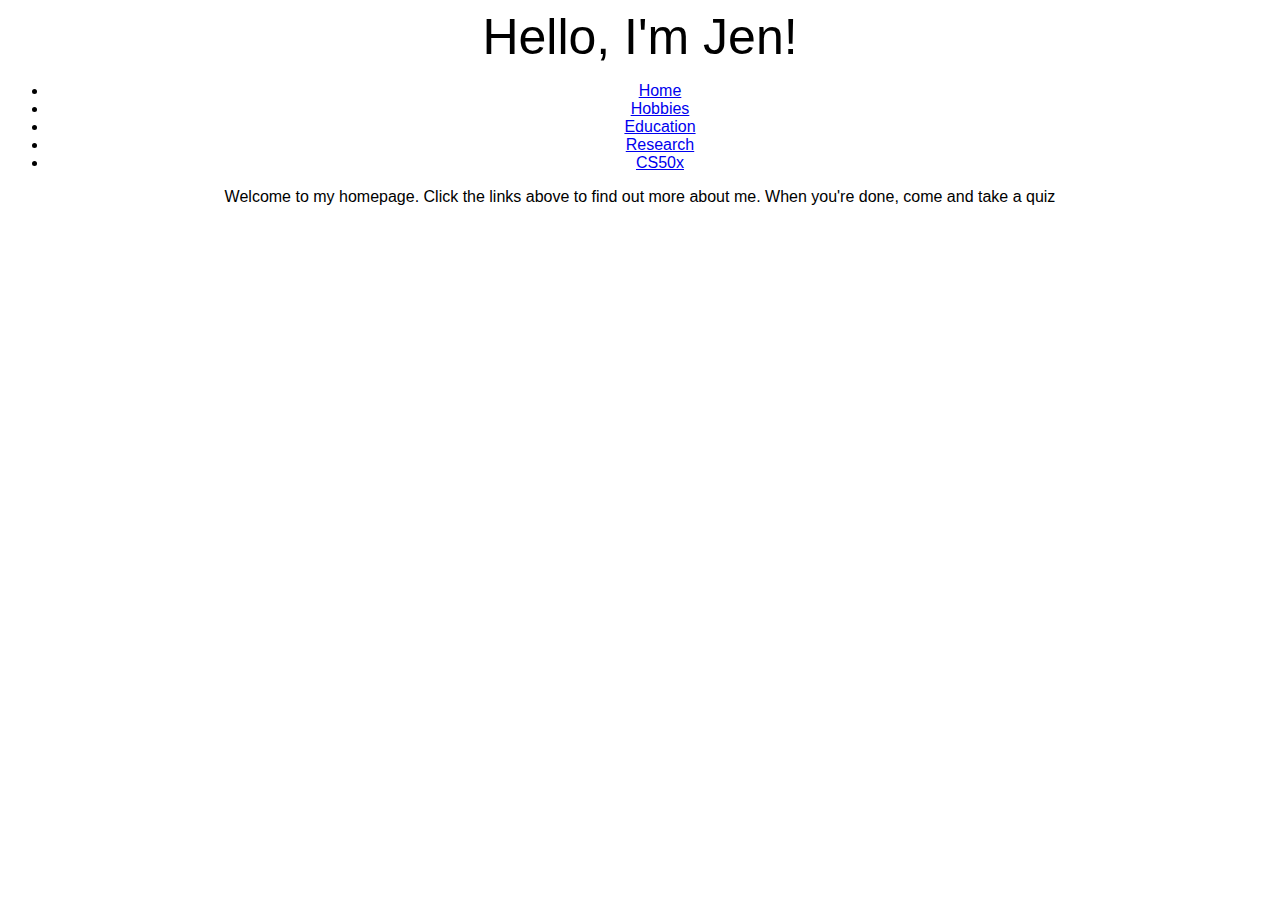
<file: homepage/index.html>
<!DOCTYPE html>

<html lang="en">
    <head>
        <link href="https://cdn.jsdelivr.net/npm/bootstrap@5.0.2/dist/css/bootstrap.min.css" rel="stylesheet" integrity="sha384-EVSTQN3/azprG1Anm3QDgpJLIm9Nao0Yz1ztcQTwFspd3yD65VohhpuuCOmLASjC" crossorigin="anonymous">
        <script src="https://cdn.jsdelivr.net/npm/bootstrap@5.0.2/dist/js/bootstrap.bundle.min.js" integrity="sha384-MrcW6ZMFYlzcLA8Nl+NtUVF0sA7MsXsP1UyJoMp4YLEuNSfAP+JcXn/tWtIaxVXM" crossorigin="anonymous"></script>
        <link href="styles.css" rel="stylesheet">
        <title>Home - Jen</title>
    </head>
    <body class = "centered" >
        <header class = "header">
            Hello, I'm Jen!
        </header>
        <div class="container-fluid">
            <ul class="nav nav-pills justify-content-center">
                <li class="nav-item">
                    <a class="nav-link active text-white" href="index.html">Home</a>
                </li>
                <li class="nav-item">
                    <a class="nav-link text-dark" href="hobbies.html">Hobbies</a>
                </li>
                <li class="nav-item">
                    <a class="nav-link text-dark" href="education.html">Education</a>
                </li>
                <li class="nav-item">
                    <a class="nav-link text-dark" href="research.html">Research</a>
                </li>
                <li class="nav-item">
                    <a class="nav-link text-dark" href="cs.html">CS50x</a>
                </li>
            </ul>
        </div>
        <main>
            Welcome to my homepage. Click the links above to find out more about me.
            When you're done, come and take a quiz
        </main>

    </body>
</html>
</file>
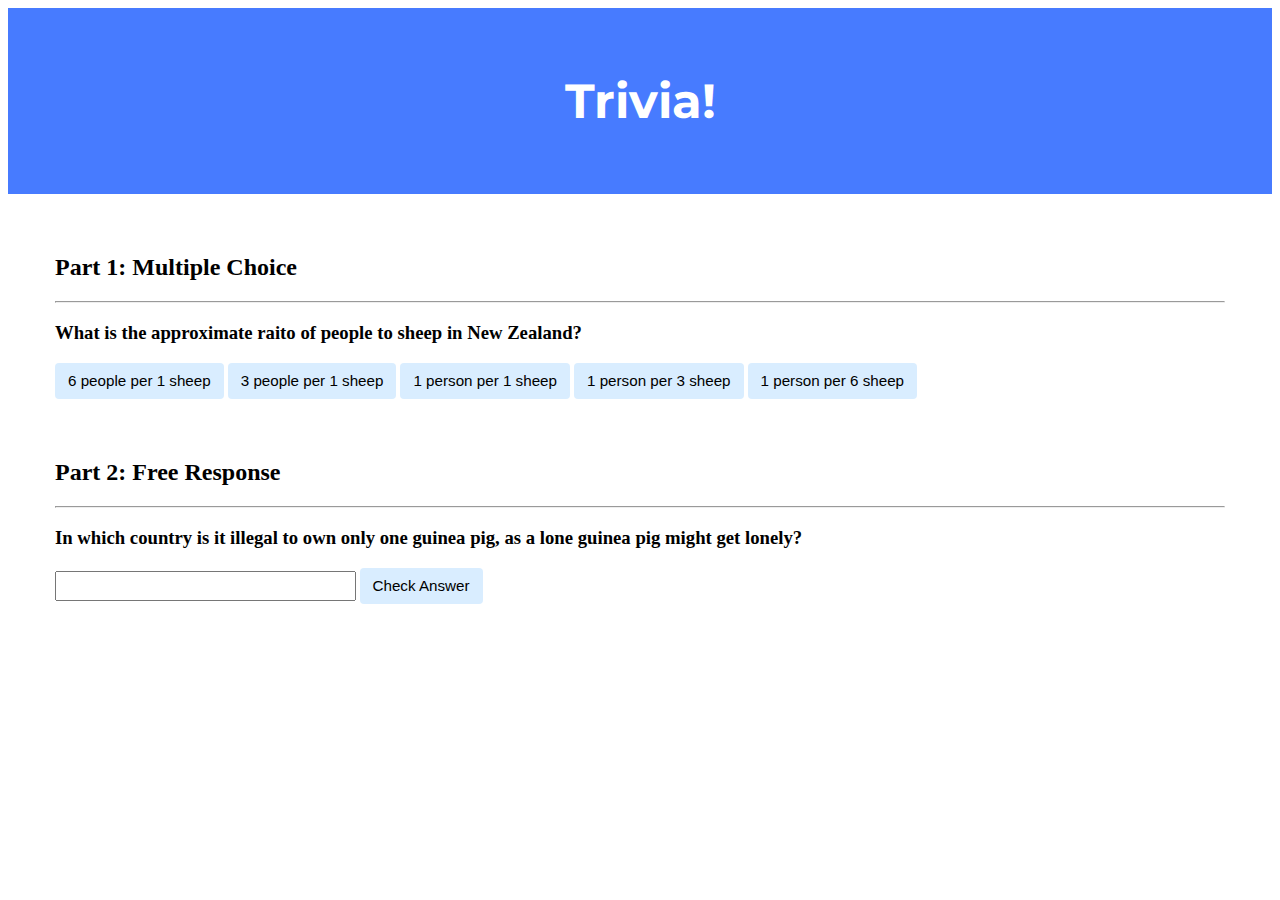
<file: trivia/index.html>
<!DOCTYPE html>

<html lang="en">
    <head>
        <link href="https://fonts.googleapis.com/css2?family=Montserrat:wght@500&display=swap" rel="stylesheet">
        <link href="styles.css" rel="stylesheet">
        <title>Trivia!</title>
        <script>
            document.addEventListener('DOMContentLoaded', function(){
                let correct_button = document.querySelector("#correct");
                let incorrect_buttons = document.querySelectorAll(".incorrect");
                let message = document.querySelector("#message");

                correct_button.addEventListener('click', function(){
                    correct_button.style.backgroundColor = "green";
                    message.innerHTML = "Correct";
                })
                for (let i = 0; i < incorrect_buttons.length; i++)
                {
                    incorrect_buttons[i].addEventListener('click', function(){
                        incorrect_buttons[i].style.backgroundColor = "red"
                        message.innerHTML = "Incorrect";
                    })
                }
                document.querySelector("#free-button").addEventListener('click', function(){
                    let input = document.querySelector("input");
                    let message_free = document.querySelector("#free-message");
                    if (input.value == "Switzerland")
                    {
                        input.style.backgroundColor = "green";
                        message_free.innerHTML = "Correct";

                    }
                    else
                    {
                        input.style.backgroundColor = "red";
                        message_free.innerHTML = "Try again";
                    }
                })
            });

        </script>
    </head>
    <body>
        <div class="header">
            <h1>Trivia!</h1>
        </div>

        <div class="container">
            <div class="section">
                <h2>Part 1: Multiple Choice </h2>
                <hr>
                <h3>What is the approximate raito of people to sheep in New Zealand?</h3>
                <button class="incorrect">6 people per 1 sheep</button>
                <button class="incorrect">3 people per 1 sheep</button>
                <button class="incorrect">1 person per 1 sheep</button>
                <button class="incorrect">1 person per 3 sheep</button>
                <button id="correct">1 person per 6 sheep</button>
                <p id="message"></p>
            </div>

            <div class="section">
                <h2>Part 2: Free Response</h2>
                <hr>
                <h3>In which country is it illegal to own only one guinea pig, as a lone guinea pig might get lonely?</h3>
                <input type="text">
                <button id="free-button">Check Answer</button>
                <p id="free-message"></p>
            </div>
        </div>
    </body>
</html>
</file>
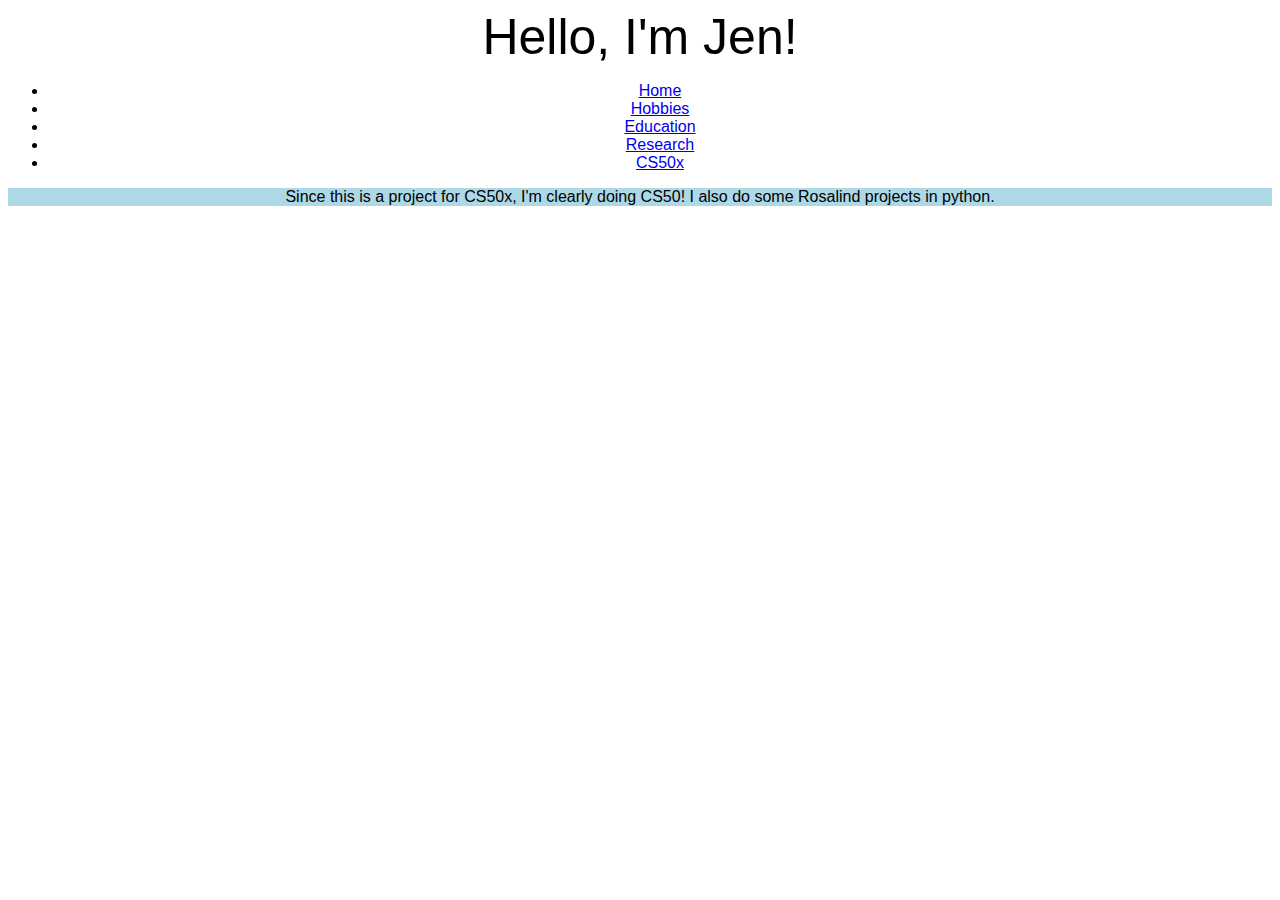
<file: homepage/cs.html>
<!DOCTYPE html>

<html lang="en">
    <head>
        <link href="https://cdn.jsdelivr.net/npm/bootstrap@5.0.2/dist/css/bootstrap.min.css" rel="stylesheet" integrity="sha384-EVSTQN3/azprG1Anm3QDgpJLIm9Nao0Yz1ztcQTwFspd3yD65VohhpuuCOmLASjC" crossorigin="anonymous">
        <script src="https://cdn.jsdelivr.net/npm/bootstrap@5.0.2/dist/js/bootstrap.bundle.min.js" integrity="sha384-MrcW6ZMFYlzcLA8Nl+NtUVF0sA7MsXsP1UyJoMp4YLEuNSfAP+JcXn/tWtIaxVXM" crossorigin="anonymous"></script>
        <link href="styles.css" rel="stylesheet">
        <title>Home - Jen</title>
    </head>
    <body class = "centered" >
        <header class = "header">
            Hello, I'm Jen!
        </header>
        <div class="container-fluid">
            <ul class="nav nav-pills justify-content-center">
                <li class="nav-item">
                    <a class="nav-link text-dark" href="index.html">Home</a>
                </li>
                <li class="nav-item">
                    <a class="nav-link text-dark" href="hobbies.html">Hobbies</a>
                </li>
                <li class="nav-item">
                    <a class="nav-link text-dark" href="education.html">Education</a>
                </li>
                <li class="nav-item">
                    <a class="nav-link text-dark" href="research.html">Research</a>
                </li>
                <li class="nav-item">
                    <a class="nav-link active text-white" href="cs.html">CS50x</a>
                </li>
            </ul>
        </div>
        <p class = "para">
            Since this is a project for CS50x, I'm clearly doing CS50!
            I also do some Rosalind projects in python.
        </p>


    </body>
</html>
</file>
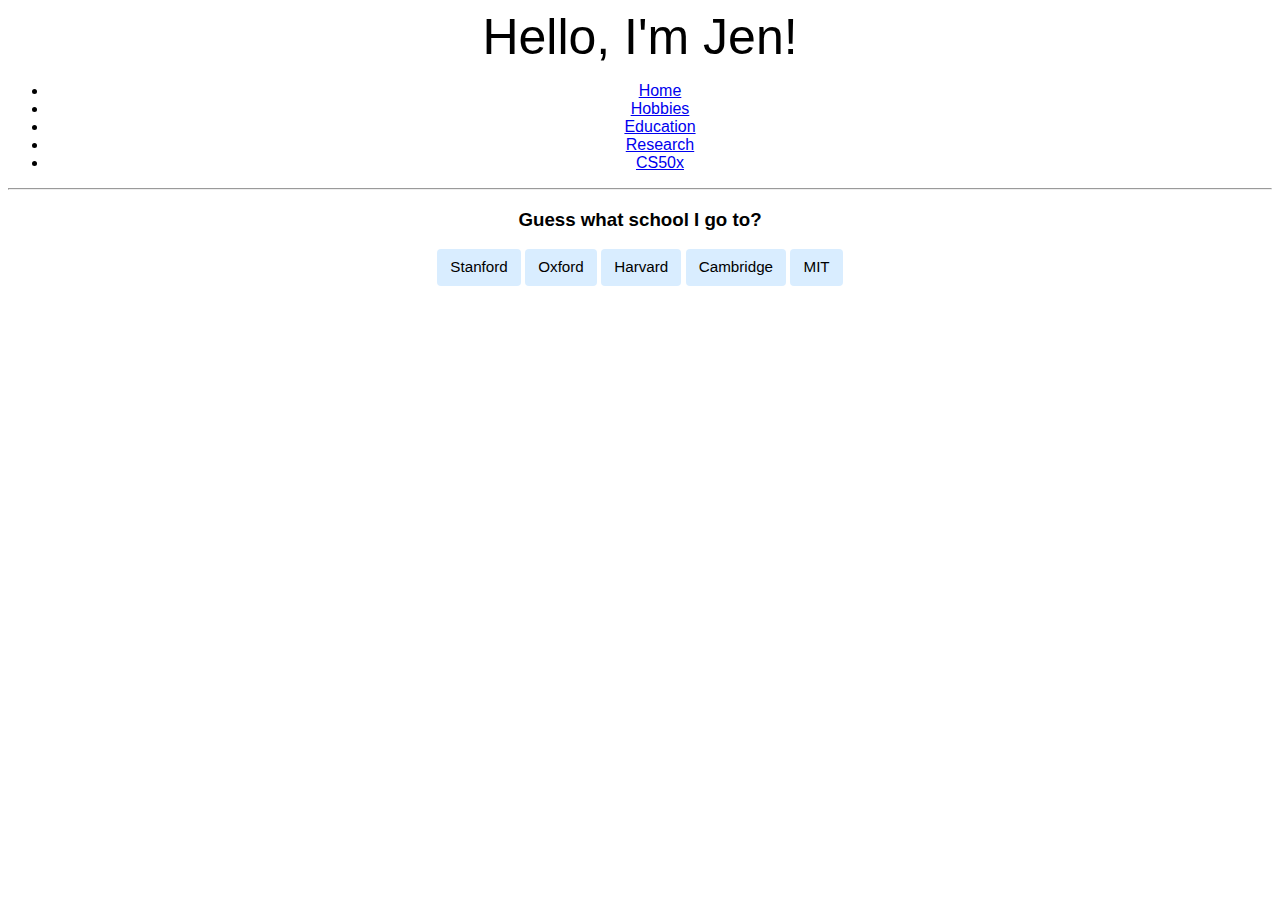
<file: homepage/education.html>
<!DOCTYPE html>

<html lang="en">
    <head>
        <link href="https://cdn.jsdelivr.net/npm/bootstrap@5.0.2/dist/css/bootstrap.min.css" rel="stylesheet" integrity="sha384-EVSTQN3/azprG1Anm3QDgpJLIm9Nao0Yz1ztcQTwFspd3yD65VohhpuuCOmLASjC" crossorigin="anonymous">
        <script src="https://cdn.jsdelivr.net/npm/bootstrap@5.0.2/dist/js/bootstrap.bundle.min.js" integrity="sha384-MrcW6ZMFYlzcLA8Nl+NtUVF0sA7MsXsP1UyJoMp4YLEuNSfAP+JcXn/tWtIaxVXM" crossorigin="anonymous"></script>
        <link href="styles.css" rel="stylesheet">
        <script>
            document.addEventListener('DOMContentLoaded',function(){
                let correct_button = document.querySelector("#correct");
                let incorrect_buttons = document.querySelectorAll(".incorrect");
                let message = document.querySelector("#message");
                correct_button.addEventListener('click', function(){
                    correct_button.style.backgroundColor = "green";
                    message.innerHTML = "Correct!";
                })
                for (let i = 0; i < incorrect_buttons.length; i++)
                {
                    incorrect_buttons[i].addEventListener('click',function(){
                        incorrect_buttons[i].style.backgroundColor = "red";
                        message.innerHTML = "Incorrect!";
                    })
                }

            });

        </script>
        <title>Home - Jen</title>
    </head>
    <body class = "centered" >
        <header class = "header">
            Hello, I'm Jen!
        </header>
        <div class="container-fluid">
            <ul class="nav nav-pills justify-content-center">
                <li class="nav-item">
                    <a class="nav-link text-dark" href="index.html">Home</a>
                </li>
                <li class="nav-item">
                    <a class="nav-link text-dark" href="hobbies.html">Hobbies</a>
                </li>
                <li class="nav-item">
                    <a class="nav-link active text-white" href="education.html">Education</a>
                </li>
                <li class="nav-item">
                    <a class="nav-link text-dark" href="research.html">Research</a>
                </li>
                <li class="nav-item">
                    <a class="nav-link text-dark" href="cs.html">CS50x</a>
                </li>
            </ul>
            <hr>
        </div>
        <div>
            <h3>Guess what school I go to?</h3>
            <button class="incorrect">Stanford</button>
            <button id="correct">Oxford</button>
            <button class="incorrect">Harvard</button>
            <button class="incorrect">Cambridge</button>
            <button class="incorrect">MIT</button>
            <p id = "message"></p>
        </div>

    </body>
</html>
</file>
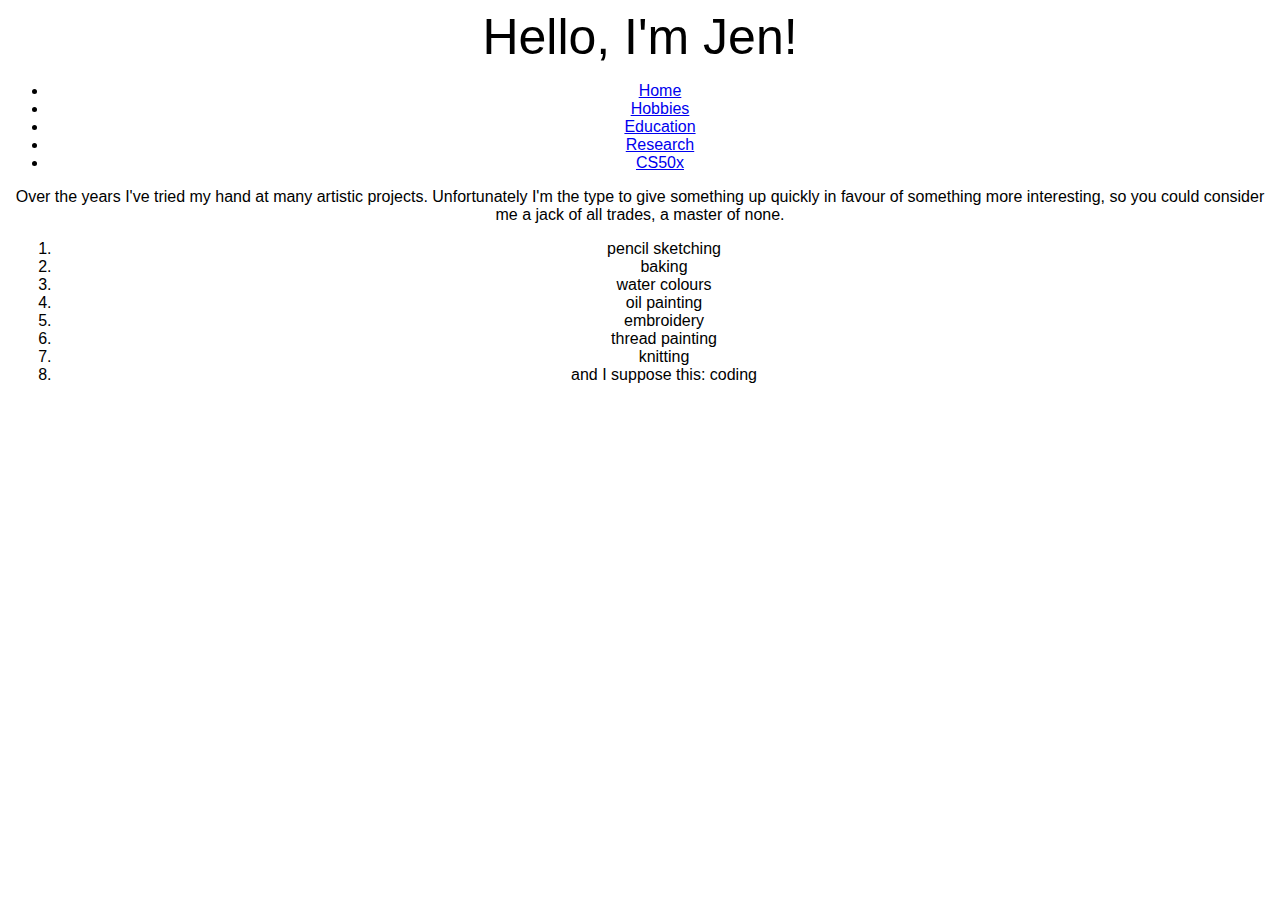
<file: homepage/hobbies.html>
<!DOCTYPE html>

<html lang="en">
    <head>
        <link href="https://cdn.jsdelivr.net/npm/bootstrap@5.0.2/dist/css/bootstrap.min.css" rel="stylesheet" integrity="sha384-EVSTQN3/azprG1Anm3QDgpJLIm9Nao0Yz1ztcQTwFspd3yD65VohhpuuCOmLASjC" crossorigin="anonymous">
        <script src="https://cdn.jsdelivr.net/npm/bootstrap@5.0.2/dist/js/bootstrap.bundle.min.js" integrity="sha384-MrcW6ZMFYlzcLA8Nl+NtUVF0sA7MsXsP1UyJoMp4YLEuNSfAP+JcXn/tWtIaxVXM" crossorigin="anonymous"></script>
        <link href="styles.css" rel="stylesheet">
        <title>Home - Jen</title>
    </head>
    <body class = "centered" >
        <header class = "header">
            Hello, I'm Jen!
        </header>
        <div class="container-fluid">
            <ul class="nav nav-pills justify-content-center">
                <li class="nav-item">
                    <a class="nav-link text-dark" href="index.html">Home</a>
                </li>
                <li class="nav-item">
                    <a class="nav-link active text-white" href="hobbies.html">Hobbies</a>
                </li>
                <li class="nav-item">
                    <a class="nav-link text-dark" href="education.html">Education</a>
                </li>
                <li class="nav-item">
                    <a class="nav-link text-dark" href="research.html">Research</a>
                </li>
                <li class="nav-item">
                    <a class="nav-link text-dark" href="cs.html">CS50x</a>
                </li>
            </ul>
        </div>
        <main>
            Over the years I've tried my hand at many artistic projects. Unfortunately I'm the type to give something up quickly in favour of something more interesting, so you could consider me a jack of all trades, a master of none.
        </main>
        <ol class="hobbylist">
            <li>pencil sketching</li>
            <li>baking</li>
            <li>water colours</li>
            <li>oil painting</li>
            <li>embroidery</li>
            <li>thread painting</li>
            <li>knitting</li>
            <li>and I suppose this: coding</li>
        </ol>

    </body>
</html>
</file>
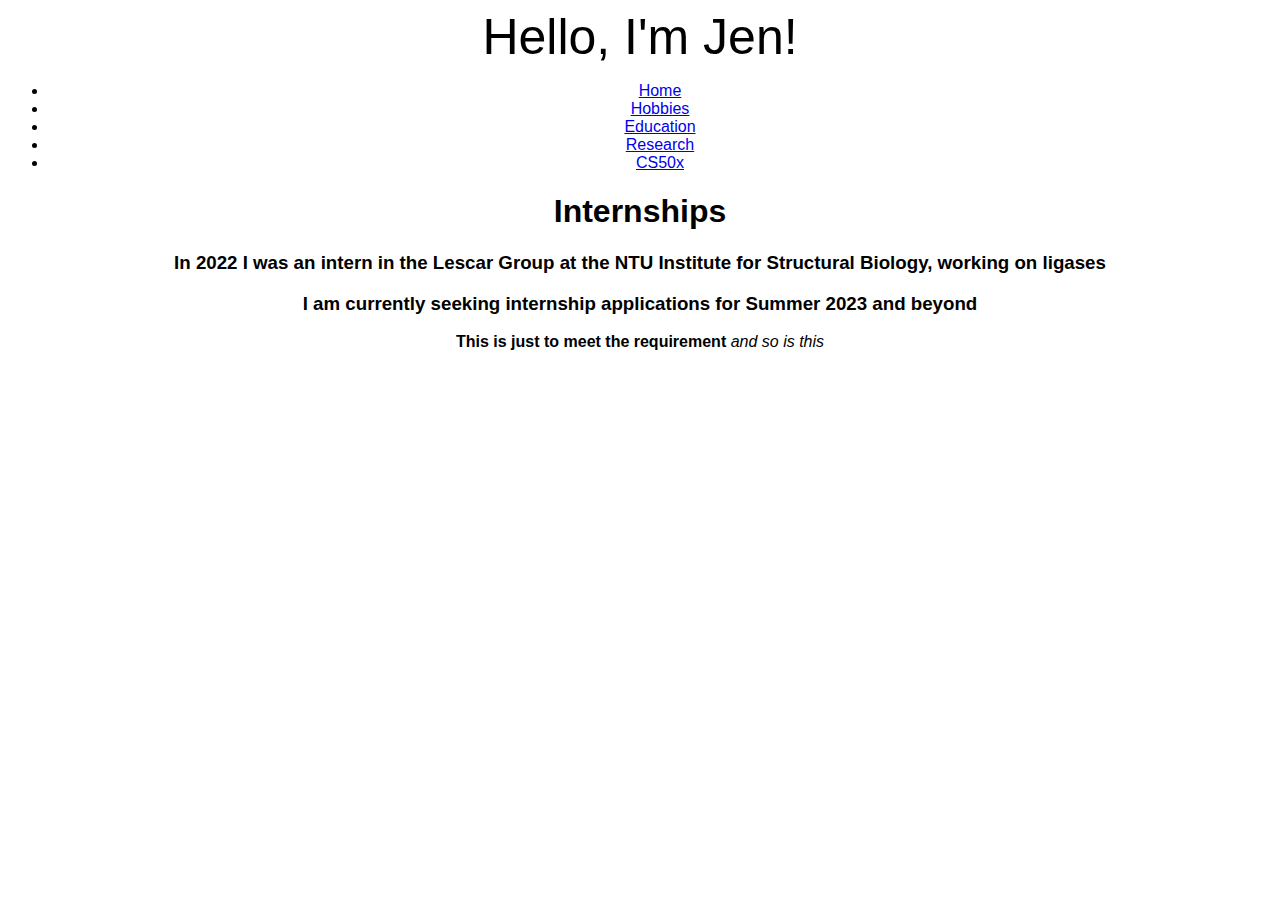
<file: homepage/research.html>
<!DOCTYPE html>

<html lang="en">
    <head>
        <link href="https://cdn.jsdelivr.net/npm/bootstrap@5.0.2/dist/css/bootstrap.min.css" rel="stylesheet" integrity="sha384-EVSTQN3/azprG1Anm3QDgpJLIm9Nao0Yz1ztcQTwFspd3yD65VohhpuuCOmLASjC" crossorigin="anonymous">
        <script src="https://cdn.jsdelivr.net/npm/bootstrap@5.0.2/dist/js/bootstrap.bundle.min.js" integrity="sha384-MrcW6ZMFYlzcLA8Nl+NtUVF0sA7MsXsP1UyJoMp4YLEuNSfAP+JcXn/tWtIaxVXM" crossorigin="anonymous"></script>
        <link href="styles.css" rel="stylesheet">
        <title>Home - Jen</title>
    </head>
    <body class = "centered" >
        <header class = "header">
            Hello, I'm Jen!
        </header>
        <div class="container-fluid">
            <ul class="nav nav-pills justify-content-center">
                <li class="nav-item">
                    <a class="nav-link text-dark" href="index.html">Home</a>
                </li>
                <li class="nav-item">
                    <a class="nav-link text-dark" href="hobbies.html">Hobbies</a>
                </li>
                <li class="nav-item">
                    <a class="nav-link text-dark" href="education.html">Education</a>
                </li>
                <li class="nav-item">
                    <a class="nav-link active text-white" href="research.html">Research</a>
                </li>
                <li class="nav-item">
                    <a class="nav-link text-dark" href="cs.html">CS50x</a>
                </li>
            </ul>
        </div>
        <h1>Internships</h1>
        <h3>In 2022 I was an intern in the Lescar Group at the NTU Institute for Structural Biology, working on ligases</h3>
        <h3>I am currently seeking internship applications for Summer 2023 and beyond</h3>
        <b>This is just to meet the requirement</b>
        <i>and so is this</i>

    </body>
</html>
</file>
<file: homepage/styles.css>
.centered
{
    font-family: helvetica;
    text-align: center;
}
.header
{
    font-size: 50px;
}
.hobbylist
{
    margin-left: auto;
    margin-right: auto;
    padding-left: 3rem;
}
button, input[type="submit"] {
    background-color: #d9edff;
    border: 1px solid transparent;
    border-radius: 0.25rem;
    font-size: 0.95rem;
    font-weight: 400;
    line-height: 1.5;
    padding: 0.375rem 0.75rem;
    text-align: center;
    transition: color 0.15s ease-in-out, background-color 0.15s ease-in-out, border-color 0.15s ease-in-out, box-shadow 0.15s ease-in-out;
    vertical-align: middle;
}
.para{
    background-color: lightblue;
    font-size: 15x;
}
</file>
<file: trivia/styles.css>
sbody {
    background-color: #fff;
    color: #212529;
    font-size: 1rem;
    font-weight: 400;
    line-height: 1.5;
    margin: 0;
    text-align: left;
}

.container {
    margin-left: auto;
    margin-right: auto;
    padding-left: 15px;
    padding-right: 15px;
}

.header {
    background-color: #477bff;
    color: #fff;
    margin-bottom: 2rem;
    padding: 2rem 1rem;
    text-align: center;
}

.section {
    padding: 0.5rem 2rem 1rem 2rem;
}

.section:hover {
    background-color: #f5f5f5;
    transition: color 2s ease-in-out, background-color 0.15s ease-in-out;
}

h1 {
    font-family: 'Montserrat', sans-serif;
    font-size: 48px;
}

button, input[type="submit"] {
    background-color: #d9edff;
    border: 1px solid transparent;
    border-radius: 0.25rem;
    font-size: 0.95rem;
    font-weight: 400;
    line-height: 1.5;
    padding: 0.375rem 0.75rem;
    text-align: center;
    transition: color 0.15s ease-in-out, background-color 0.15s ease-in-out, border-color 0.15s ease-in-out, box-shadow 0.15s ease-in-out;
    vertical-align: middle;
}


input[type="text"] {
    line-height: 1.8;
    width: 25%;
}

input[type="text"]:hover {
    background-color: #f5f5f5;
    transition: color 2s ease-in-out, background-color 0.15s ease-in-out;
}
</file>
